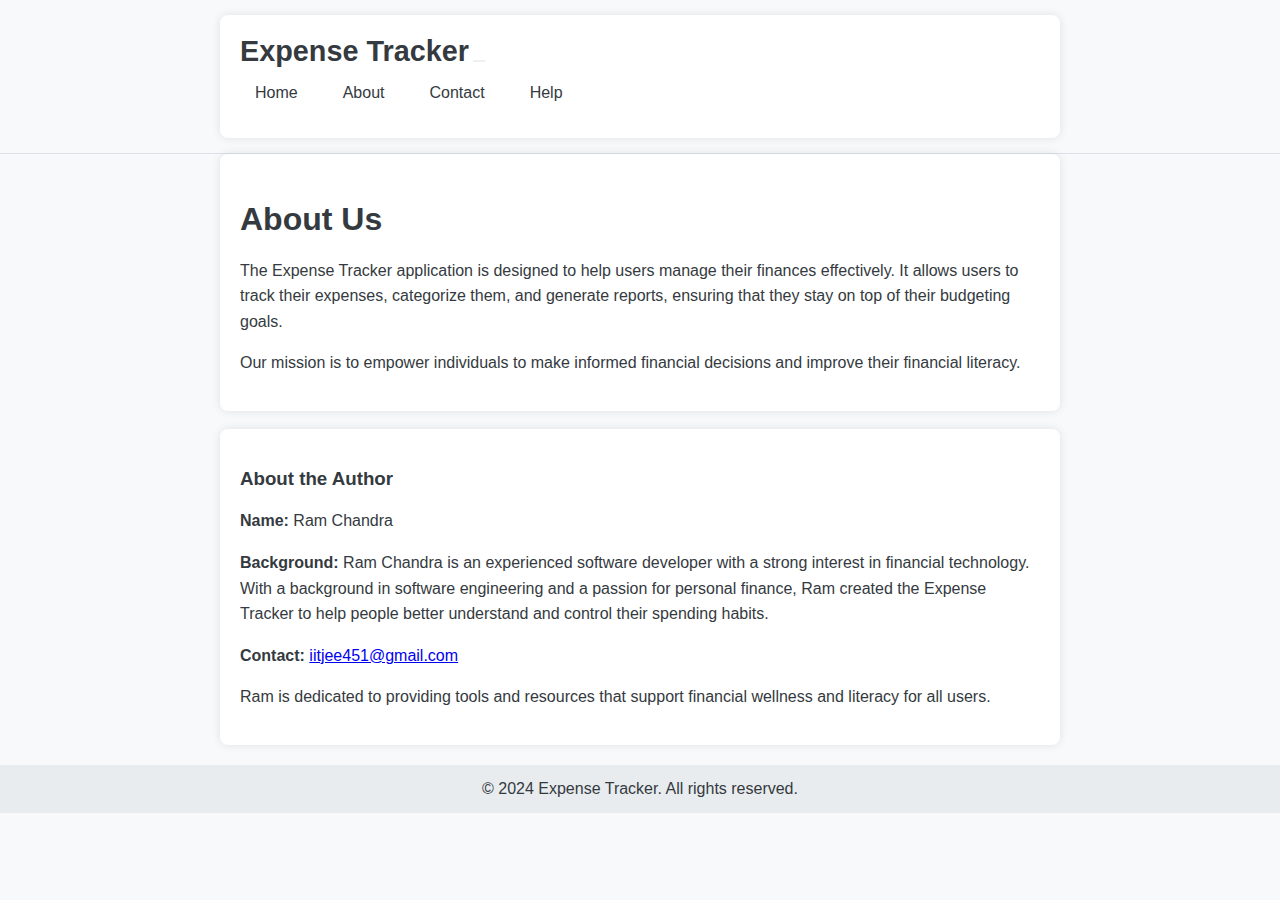
<file: about.html>
<!DOCTYPE html>
<html lang="en">
<head>
    <meta charset="UTF-8">
    <meta name="viewport" content="width=device-width, initial-scale=1.0">
    <title>About - Expense Tracker</title>
    <link rel="stylesheet" href="navbarlink.css">
</head>
<body>
    <!-- Navigation Bar -->
    <nav class="navbar navbar-expand-lg">
        <div class="container">
            <a class="navbar-brand" href="#">Expense Tracker</a>
            <button class="navbar-toggler" type="button" data-toggle="collapse" data-target="#navbarNav" aria-controls="navbarNav" aria-expanded="false" aria-label="Toggle navigation">
                <span class="navbar-toggler-icon"></span>
            </button>
            <div class="collapse navbar-collapse" id="navbarNav">
                <ul class="navbar-nav ml-auto">
                    <li class="nav-item">
                        <a class="nav-link" href="index.html">Home</a>
                    </li>
                    <li class="nav-item">
                        <a class="nav-link" href="about.html">About</a>
                    </li>
                    <li class="nav-item">
                        <a class="nav-link" href="contact.html">Contact</a>
                    </li>
                    <li class="nav-item">
                        <a class="nav-link" href="help.html">Help</a>
                    </li>
                </ul>
            </div>
        </div>
    </nav>

    <div class="container my-4">
        <h2>About Us</h2>
        <p>The Expense Tracker application is designed to help users manage their finances effectively. It allows users to track their expenses, categorize them, and generate reports, ensuring that they stay on top of their budgeting goals.</p>
        <p>Our mission is to empower individuals to make informed financial decisions and improve their financial literacy.</p>
    
    </div>
    <br>
    <div class="container my-4">
        <!-- Author Details Section -->
        <section class="author-details my-4">
            <h3>About the Author</h3>
            <p><strong>Name:</strong> Ram Chandra</p>
            <p><strong>Background:</strong> Ram Chandra is an experienced software developer with a strong interest in financial technology. With a background in software engineering and a passion for personal finance, Ram created the Expense Tracker to help people better understand and control their spending habits.</p>
            <p><strong>Contact:</strong> <a href="mailto:iitjee451@gmail.com">iitjee451@gmail.com</a></p>
            <p>Ram is dedicated to providing tools and resources that support financial wellness and literacy for all users.</p>
        </section>
    </div>
    <!-- Footer -->
    <footer>
        <div class="text-center p-3">
            &copy; 2024 Expense Tracker. All rights reserved.
        </div>
    </footer>
</body>
</html>
</file>
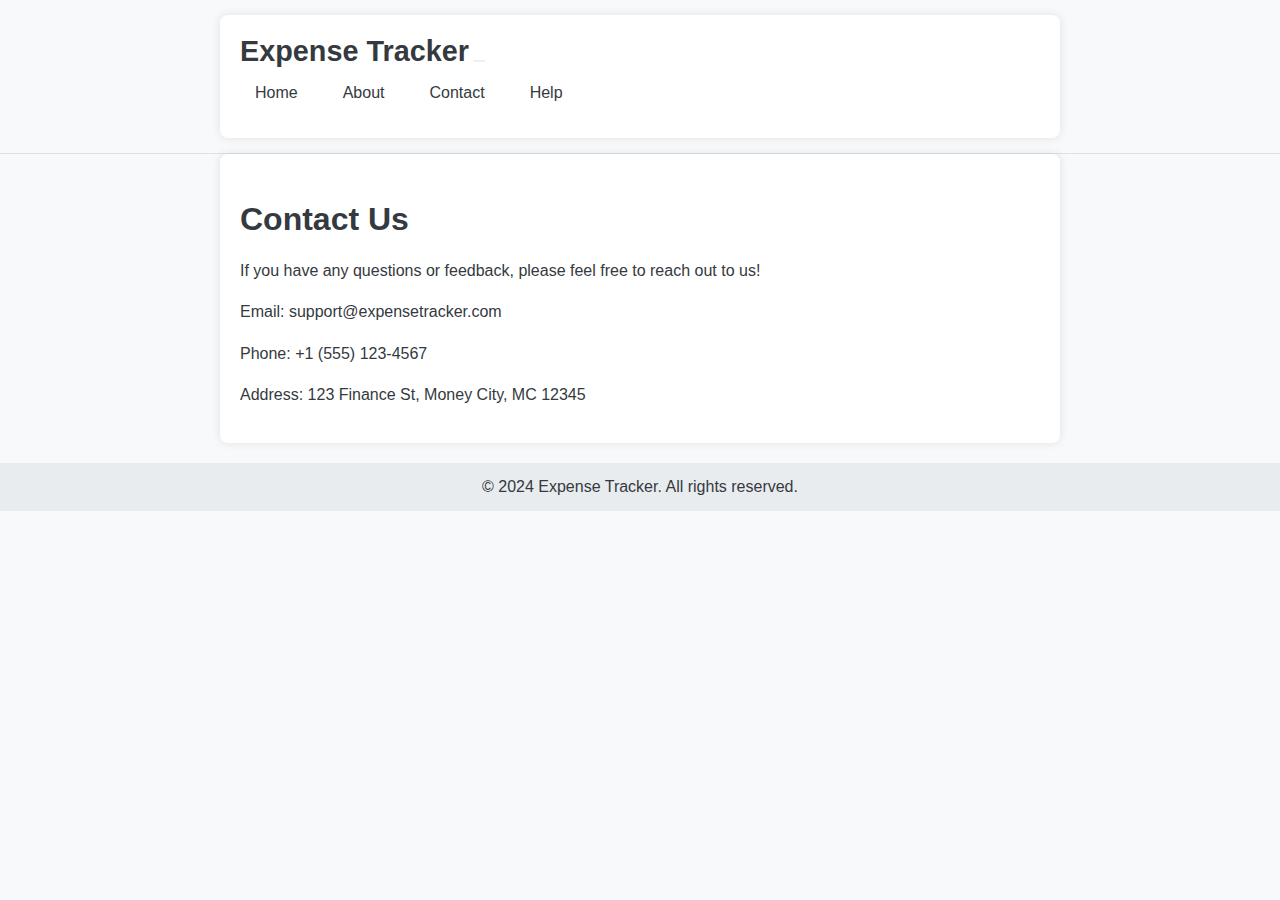
<file: contact.html>
<!DOCTYPE html>
<html lang="en">
<head>
    <meta charset="UTF-8">
    <meta name="viewport" content="width=device-width, initial-scale=1.0">
    <title>Contact - Expense Tracker</title>
    <link rel="stylesheet" href="navbarlink.css">
</head>
<body>
    <!-- Navigation Bar -->
    <nav class="navbar navbar-expand-lg navbar-light bg-light">
        <div class="container">
            <a class="navbar-brand" href="#">Expense Tracker</a>
            <button class="navbar-toggler" type="button" data-toggle="collapse" data-target="#navbarNav" aria-controls="navbarNav" aria-expanded="false" aria-label="Toggle navigation">
                <span class="navbar-toggler-icon"></span>
            </button>
            <div class="collapse navbar-collapse" id="navbarNav">
                <ul class="navbar-nav ml-auto">
                    <li class="nav-item">
                        <a class="nav-link" href="index.html">Home</a>
                    </li>
                    <li class="nav-item">
                        <a class="nav-link" href="about.html">About</a>
                    </li>
                    <li class="nav-item">
                        <a class="nav-link" href="contact.html">Contact</a>
                    </li>
                    <li class="nav-item">
                        <a class="nav-link" href="help.html">Help</a>
                    </li>
                </ul>
            </div>
        </div>
    </nav>

    <div class="container my-4">
        <h2>Contact Us</h2>
        <p>If you have any questions or feedback, please feel free to reach out to us!</p>
        <p>Email: support@expensetracker.com</p>
        <p>Phone: +1 (555) 123-4567</p>
        <p>Address: 123 Finance St, Money City, MC 12345</p>
    </div>

    <!-- Footer -->
    <footer>
        <div class="text-center p-3" style="background-color: #e9ecef;">
            &copy; 2024 Expense Tracker. All rights reserved.
        </div>
    </footer>
</body>
</html>
</file>
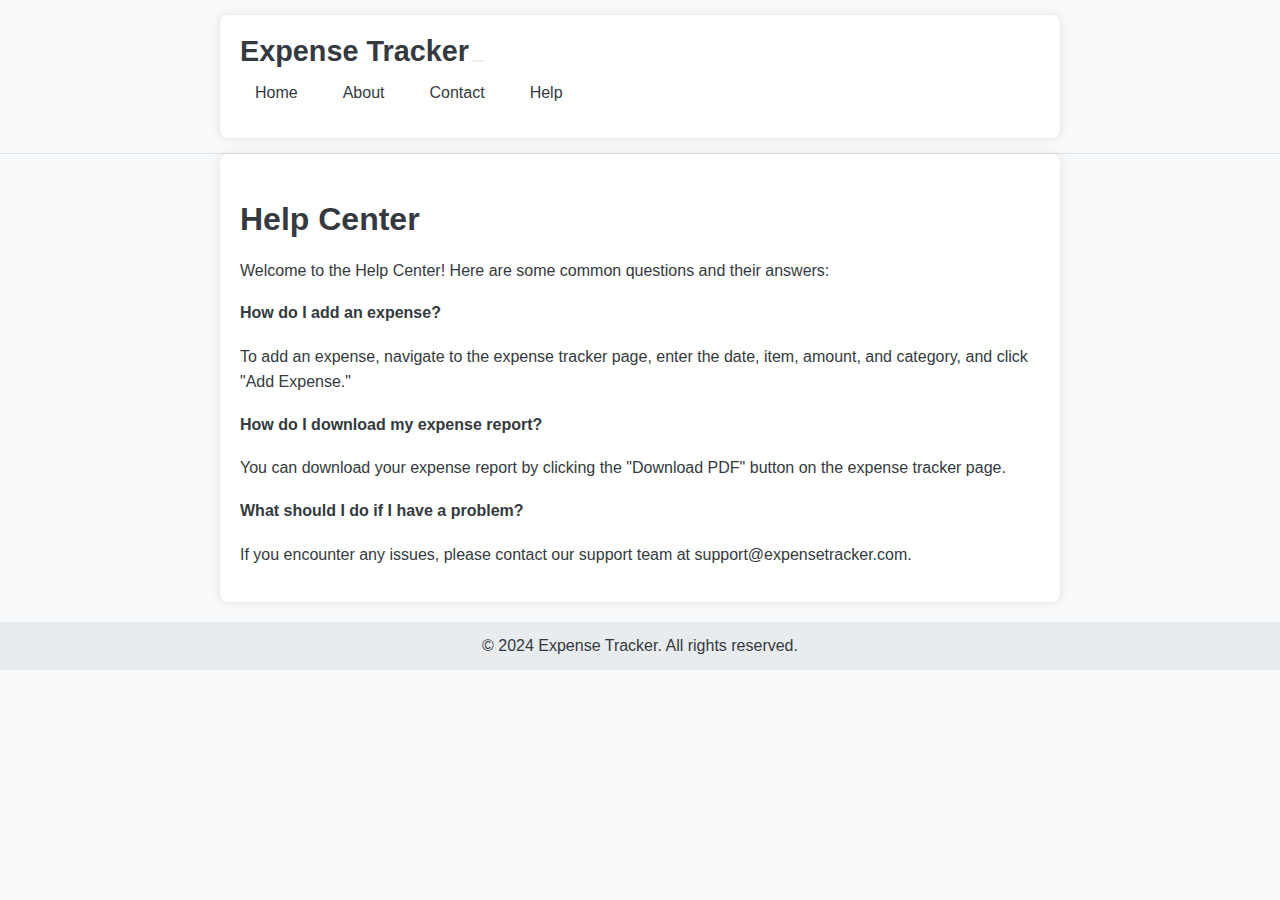
<file: help.html>
<!DOCTYPE html>
<html lang="en">
<head>
    <meta charset="UTF-8">
    <meta name="viewport" content="width=device-width, initial-scale=1.0">
    <title>Help - Expense Tracker</title>
    <link rel="stylesheet" href="navbarlink.css">
</head>
<body>
    <!-- Navigation Bar -->
    <nav class="navbar navbar-expand-lg navbar-light bg-light">
        <div class="container">
            <a class="navbar-brand" href="#">Expense Tracker</a>
            <button class="navbar-toggler" type="button" data-toggle="collapse" data-target="#navbarNav" aria-controls="navbarNav" aria-expanded="false" aria-label="Toggle navigation">
                <span class="navbar-toggler-icon"></span>
            </button>
            <div class="collapse navbar-collapse" id="navbarNav">
                <ul class="navbar-nav ml-auto">
                    <li class="nav-item">
                        <a class="nav-link" href="index.html">Home</a>
                    </li>
                    <li class="nav-item">
                        <a class="nav-link" href="about.html">About</a>
                    </li>
                    <li class="nav-item">
                        <a class="nav-link" href="contact.html">Contact</a>
                    </li>
                    <li class="nav-item">
                        <a class="nav-link" href="help.html">Help</a>
                    </li>
                </ul>
            </div>
        </div>
    </nav>

    <div class="container my-4">
        <h2>Help Center</h2>
        <p>Welcome to the Help Center! Here are some common questions and their answers:</p>
        <h4>How do I add an expense?</h4>
        <p>To add an expense, navigate to the expense tracker page, enter the date, item, amount, and category, and click "Add Expense."</p>
        
        <h4>How do I download my expense report?</h4>
        <p>You can download your expense report by clicking the "Download PDF" button on the expense tracker page.</p>
        
        <h4>What should I do if I have a problem?</h4>
        <p>If you encounter any issues, please contact our support team at support@expensetracker.com.</p>
    </div>

    <!-- Footer -->
    <footer>
        <div class="text-center p-3" style="background-color: #e9ecef;">
            &copy; 2024 Expense Tracker. All rights reserved.
        </div>
    </footer>
</body>
</html>
</file>
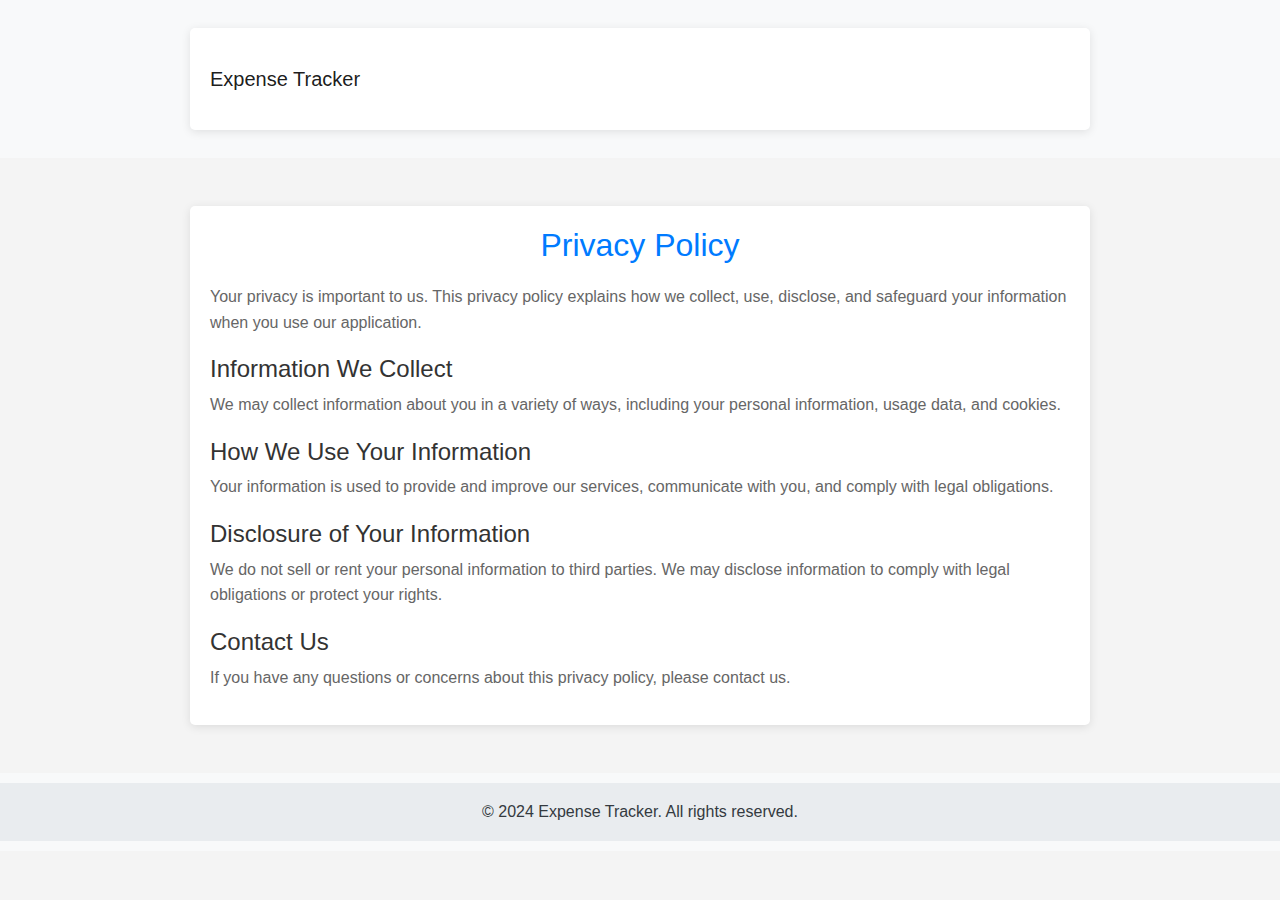
<file: privacy-policy.html>
<!DOCTYPE html>
<html lang="en">
<head>
    <meta charset="UTF-8">
    <meta name="viewport" content="width=device-width, initial-scale=1.0">
    <title>Privacy Policy - Expense Tracker</title>
    <link href="https://stackpath.bootstrapcdn.com/bootstrap/4.5.2/css/bootstrap.min.css" rel="stylesheet">
    <link rel="stylesheet" href="links.css">
</head>
<body>

    <nav class="navbar navbar-expand-lg navbar-light bg-light">
        <div class="container">
            <a class="navbar-brand" href="index.html">Expense Tracker</a>
            <div class="collapse navbar-collapse" id="navbarNav">
                <ul class="navbar-nav ml-auto">
                    <li class="nav-item">
                        <a class="nav-link" href="index.html">Home</a>
                    </li>
                    <li class="nav-item">
                        <a class="nav-link" href="login.html">Login</a>
                    </li>
                    <li class="nav-item">
                        <a class="nav-link" href="signup.html">Sign Up</a>
                    </li>
                    <li class="nav-item">
                        <a class="nav-link" href="privacy-policy.html">Privacy Policy</a>
                    </li>
                    <li class="nav-item">
                        <a class="nav-link" href="terms-of-service.html">Terms of Service</a>
                    </li>
                    <li class="nav-item">
                        <a class="nav-link" href="help-center.html">Help Center</a>
                    </li>
                </ul>
            </div>
        </div>
    </nav>

    <div class="container my-5">
        <h2 class="text-center">Privacy Policy</h2>
        <p>Your privacy is important to us. This privacy policy explains how we collect, use, disclose, and safeguard your information when you use our application.</p>
        <h4>Information We Collect</h4>
        <p>We may collect information about you in a variety of ways, including your personal information, usage data, and cookies.</p>
        <h4>How We Use Your Information</h4>
        <p>Your information is used to provide and improve our services, communicate with you, and comply with legal obligations.</p>
        <h4>Disclosure of Your Information</h4>
        <p>We do not sell or rent your personal information to third parties. We may disclose information to comply with legal obligations or protect your rights.</p>
        <h4>Contact Us</h4>
        <p>If you have any questions or concerns about this privacy policy, please contact us.</p>
    </div>

    <footer class="bg-light text-center text-lg-start mt-4">
        <div class="text-center p-3" style="background-color: #e9ecef;">
            &copy; 2024 Expense Tracker. All rights reserved.
        </div>
    </footer>

</body>
</html>
</file>
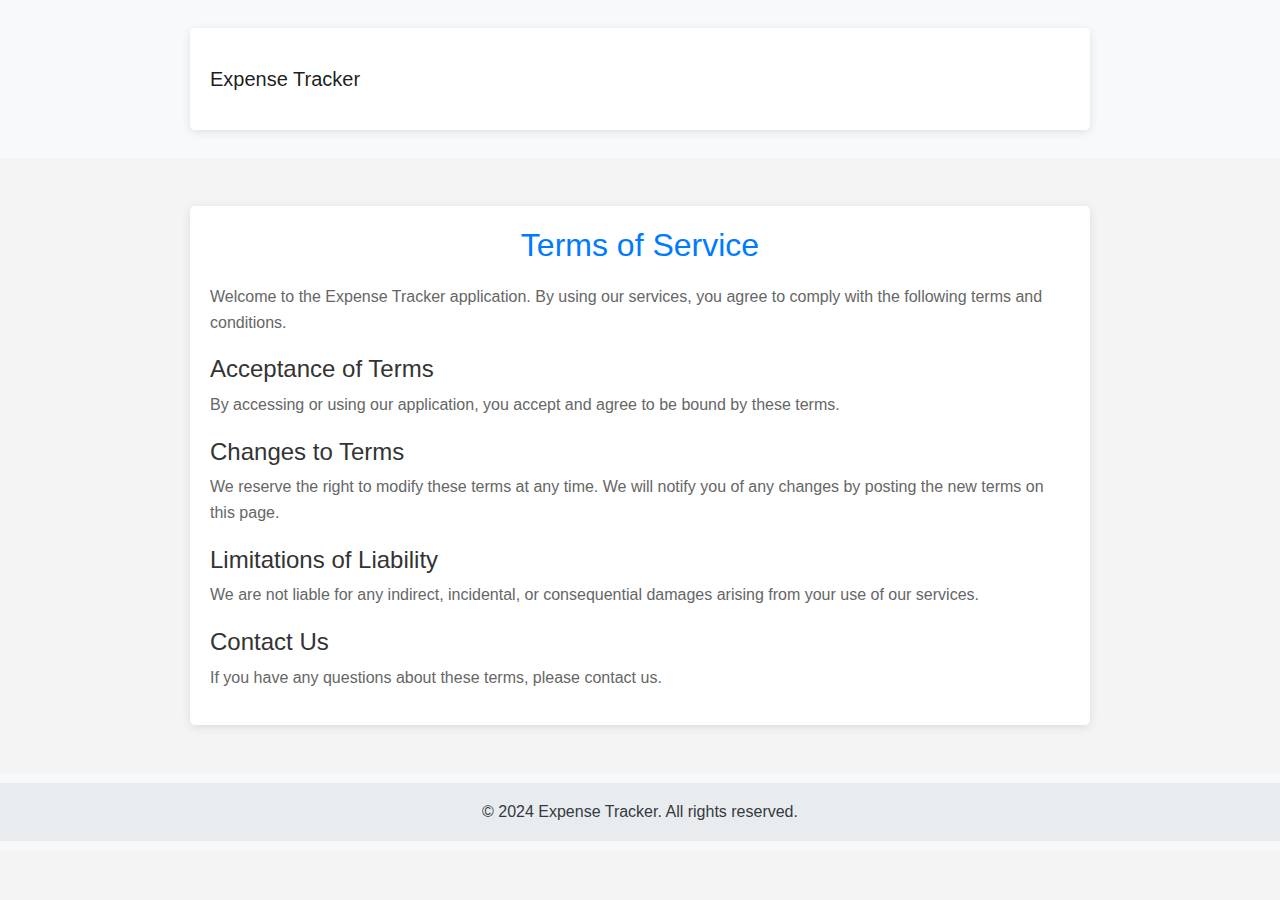
<file: terms-of-service.html>
<!DOCTYPE html>
<html lang="en">
<head>
    <meta charset="UTF-8">
    <meta name="viewport" content="width=device-width, initial-scale=1.0">
    <title>Terms of Service - Expense Tracker</title>
    <link href="https://stackpath.bootstrapcdn.com/bootstrap/4.5.2/css/bootstrap.min.css" rel="stylesheet">
    <link rel="stylesheet" href="links.css">
</head>
<body>

    <nav class="navbar navbar-expand-lg navbar-light bg-light">
        <div class="container">
            <a class="navbar-brand" href="index.html">Expense Tracker</a>
            <div class="collapse navbar-collapse" id="navbarNav">
                <ul class="navbar-nav ml-auto">
                    <li class="nav-item">
                        <a class="nav-link" href="index.html">Home</a>
                    </li>
                    <li class="nav-item">
                        <a class="nav-link" href="login.html">Login</a>
                    </li>
                    <li class="nav-item">
                        <a class="nav-link" href="signup.html">Sign Up</a>
                    </li>
                    <li class="nav-item">
                        <a class="nav-link" href="privacy-policy.html">Privacy Policy</a>
                    </li>
                    <li class="nav-item">
                        <a class="nav-link" href="terms-of-service.html">Terms of Service</a>
                    </li>
                    <li class="nav-item">
                        <a class="nav-link" href="help-center.html">Help Center</a>
                    </li>
                </ul>
            </div>
        </div>
    </nav>

    <div class="container my-5">
        <h2 class="text-center">Terms of Service</h2>
        <p>Welcome to the Expense Tracker application. By using our services, you agree to comply with the following terms and conditions.</p>
        <h4>Acceptance of Terms</h4>
        <p>By accessing or using our application, you accept and agree to be bound by these terms.</p>
        <h4>Changes to Terms</h4>
        <p>We reserve the right to modify these terms at any time. We will notify you of any changes by posting the new terms on this page.</p>
        <h4>Limitations of Liability</h4>
        <p>We are not liable for any indirect, incidental, or consequential damages arising from your use of our services.</p>
        <h4>Contact Us</h4>
        <p>If you have any questions about these terms, please contact us.</p>
    </div>

    <footer class="bg-light text-center text-lg-start mt-4">
        <div class="text-center p-3" style="background-color: #e9ecef;">
            &copy; 2024 Expense Tracker. All rights reserved.
        </div>
    </footer>

</body>
</html>
</file>
<file: navbarlink.css>
/* Body Styles */
body {
    font-family: Arial, sans-serif;
    margin: 0;
    padding: 0;
    background-color: #f8f9fa;
    color: #343a40;
}

/* Navigation Bar Styles */
.navbar {
    background-color: #f8f9fa; /* Light background for the navbar */
    padding: 15px 20px;
    border-bottom: 1px solid #dee2e6; /* Light bottom border */
}

.navbar-brand {
    color: #343a40; /* Dark text for the brand name */
    font-weight: bold;
    font-size: 1.8rem;
    text-decoration: none;
}

.navbar-toggler {
    border: none;
}

.navbar-toggler-icon {
    background-color: #343a40;
}

.navbar-nav {
    margin-left: auto; /* Aligns nav items to the right */
    display: flex;
    gap: 15px;
    list-style: none; /* Remove bullets */
    padding: 0; /* Remove default padding */
}

.nav-link {
    color: #343a40; /* Dark text for nav links */
    font-size: 1rem;
    padding: 10px 15px;
    text-decoration: none; /* Remove underline */
}

.nav-link:hover {
    color: #007bff; /* Blue color on hover */
    text-decoration: underline; /* Underline on hover */
}

/* Container Styles */
.container {
    max-width: 800px;
    margin: 0 auto;
    padding: 20px;
    background-color: white;
    border-radius: 8px;
    box-shadow: 0 0 10px rgba(0, 0, 0, 0.1);
}

h2 {
    font-size: 2rem;
    margin-bottom: 20px;
}

p {
    line-height: 1.6;
    margin-bottom: 15px;
}

/* Footer Styles */
footer {
    background-color: #e9ecef;
    padding: 15px 0;
    margin-top: 20px;
    text-align: center;
}

footer p {
    margin: 0;
    font-size: 0.9rem;
    color: #6c757d;
}

@media (max-width: 768px) {
    .navbar {
        flex-direction: column;
    }

    .navbar-nav {
        text-align: center;
    }

    .nav-link {
        padding: 10px;
    }
}
</file>
<file: links.css>
/* Reset some default styles */
* {
    margin: 0;
    padding: 0;
    box-sizing: border-box;
}

/* Body styles */
body {
    font-family: Arial, sans-serif;
    line-height: 1.6;
    background-color: #f4f4f4;
}

/* Navbar styles */
.navbar {
    background-color: #007bff;
}

.navbar .nav-link {
    color: white !important;
}

.navbar .nav-link:hover {
    text-decoration: underline;
}

/* Container styles */
.container {
    max-width: 900px;
    margin: 20px auto;
    padding: 20px;
    background: white;
    border-radius: 5px;
    box-shadow: 0 2px 10px rgba(0, 0, 0, 0.1);
}

/* Footer styles */
footer {
    background-color: #e9ecef;
    padding: 10px 0;
}

footer .text-center {
    color: #343a40;
}

/* Heading styles */
h2 {
    margin-bottom: 20px;
    font-size: 2rem;
    color: #007bff;
}

h4 {
    margin-top: 20px;
    font-size: 1.5rem;
    color: #333;
}

/* Paragraph styles */
p {
    margin-bottom: 15px;
    color: #666;
}

/* List styles */
ul {
    margin: 10px 0;
    padding-left: 20px;
}

li {
    margin-bottom: 10px;
}

/* Button styles */
button {
    background-color: #007bff;
    color: white;
    border: none;
    border-radius: 5px;
    padding: 10px 15px;
    cursor: pointer;
    transition: background-color 0.3s;
}

button:hover {
    background-color: #0056b3;
}
</file>
